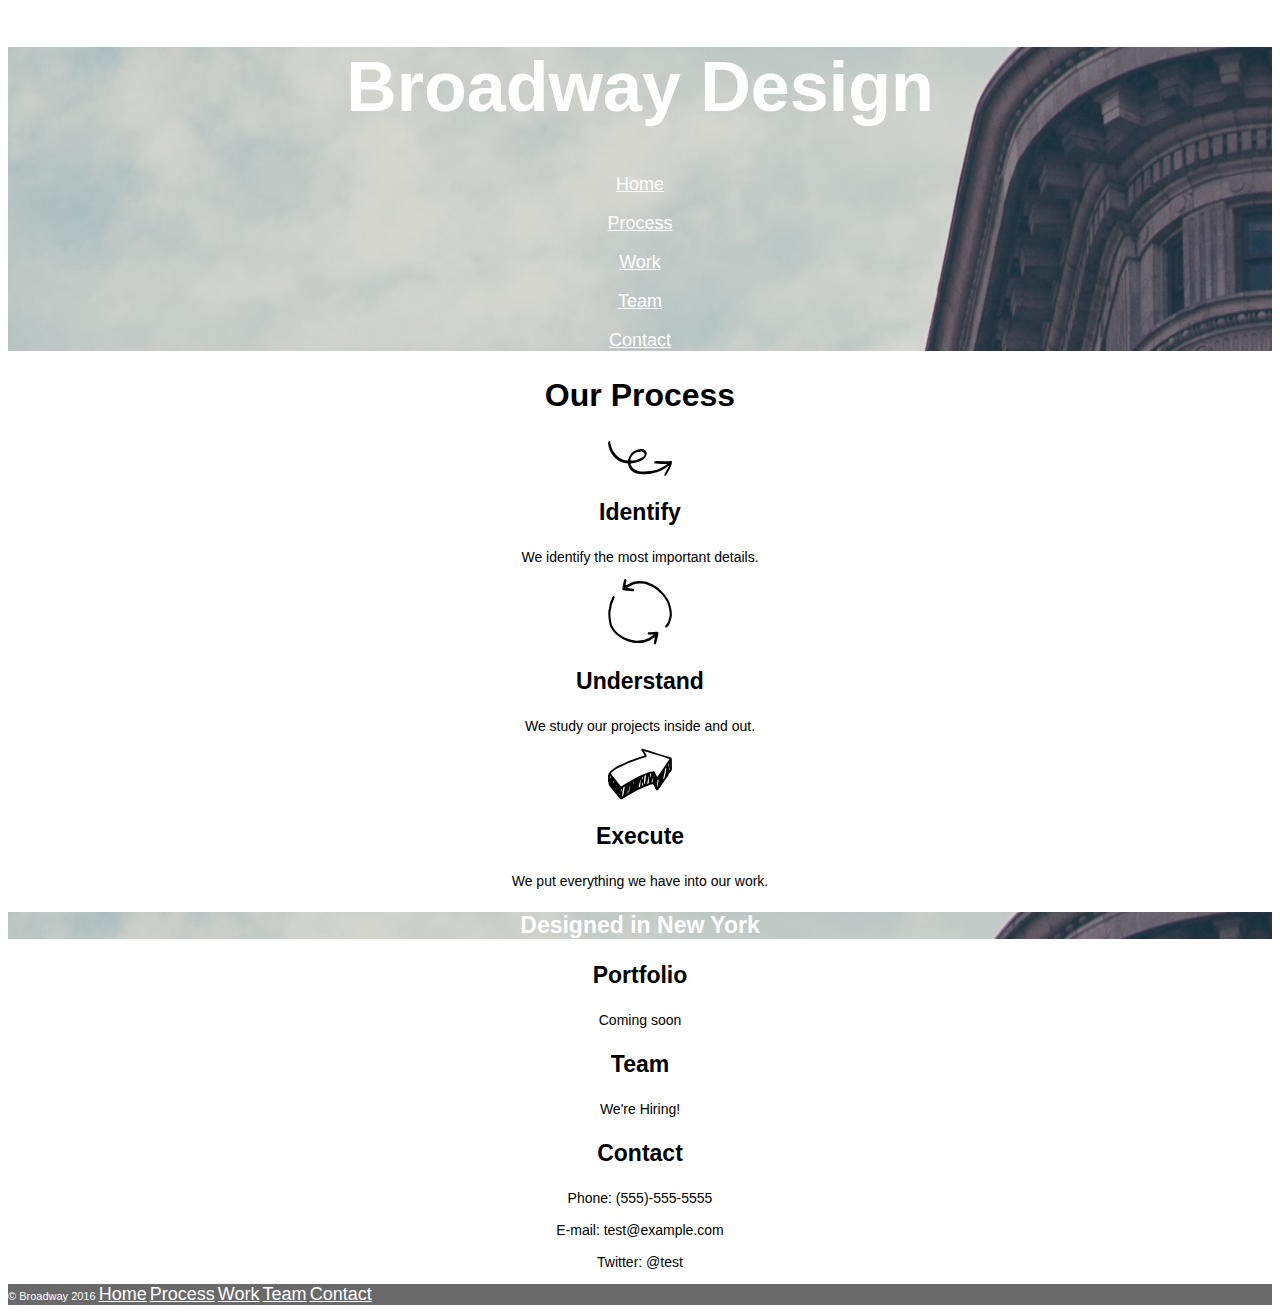
<file: index.html>
<!DOCTYPE html>
<html>
  <head>
    <meta charset="utf-8">
    <title>Broadway Design</title>
    <link href="./resources/css/style.css" type="text/css" rel="stylesheet">
  </head>

  <body>
    <div id="home"></div>

    <div class="section">
      <h1>Broadway Design</h1>
          <a class="nav" href=#home>Home</a><br /><br />
          <a class="nav" href=#process>Process</a> <br /><br />
          <!-- In the mock this section is called about, while in the redline and the assignment it is called process -->
          <a class="nav" href=#work>Work</a> <br /><br />
          <a class="nav" href=#team>Team</a> <br /><br />
          <a class="nav" href=#contact>Contact</a>
    </div>

    <div class="sub" id="process">
      <h2>Our Process</h2>
      <img src="./resources/images/identify.svg" alt="identify"/>
      <h3>Identify</h3>
      <p>We identify the most important details.</p>
      <img src="./resources/images/understand.svg" alt="understand"/>
      <h3>Understand</h3>
      <p>We study our projects inside and out.</p>
      <img src="./resources/images/execute.svg" alt="execute"/>
      <h3>Execute</h3>
      <p>We put everything we have into our work.</p>
    </div>

    <div class="section">
      <h3>Designed in New York</h3>
    </div>

    <div class="sub" id="work">
      <h3>Portfolio</h3>
      <p>Coming soon</p>
    </div>

    <div class="sub" id="team">
      <h3>Team</h3>
      <p>We're Hiring!</p>
    </div>

    <div class ="sub" id="contact">
      <h3>Contact</h3>
      <p>Phone: (555)-555-5555 <br /><br />
        E-mail: test@example.com <br /><br />
        Twitter: @test <br />
      </p>
    </div>

   <div class="footer">
     <p>© Broadway 2016 <span>
       <a class="nav" href=#home>Home</a>
       <a class="nav" href=#process>Process</a>
       <a class="nav" href=#work>Work</a>
       <a class="nav" href=#team>Team</a>
       <a class="nav" href=#contact>Contact</a>
     </span></p>
   </div>

  </body>
</html>
</file>
<file: resources/css/style.css>
* {
  font-family: Helvetica;
}

h1 {
  font-size: 70px;
  color: white;
  font-weight: bold;
  text-align: center;
}

.section {
  background-image: url("../images/the-flatiron-building.png");
  background-size: 1830px 305px;
  text-align: center;
}

/* The image wasn't high enough <305px, resulting a second image below that wasn't aligned */

.nav {
  font-size: 18px;
  color: white;
  text-align: center;
}

h2 {
  font-size: 32px;
  font-weight: bold;
  text-align: center;
}

.sub h3 {
  font-size: 23px;
  font-weight: bold;
  text-align: center;
}

img {
  display: block;
  margin: auto;
}

.sub p {
  font-size: 14px;
  text-align: center;
}

.section h3 {
  font-size: 23px;
  color: white;
  font-weight: bold;
  text-align: center;
}

.footer {
  background-color: dimgray;
  text-align: left;
  color: white;
}

.footer p {
  font-size: 11px;
}
</file>
